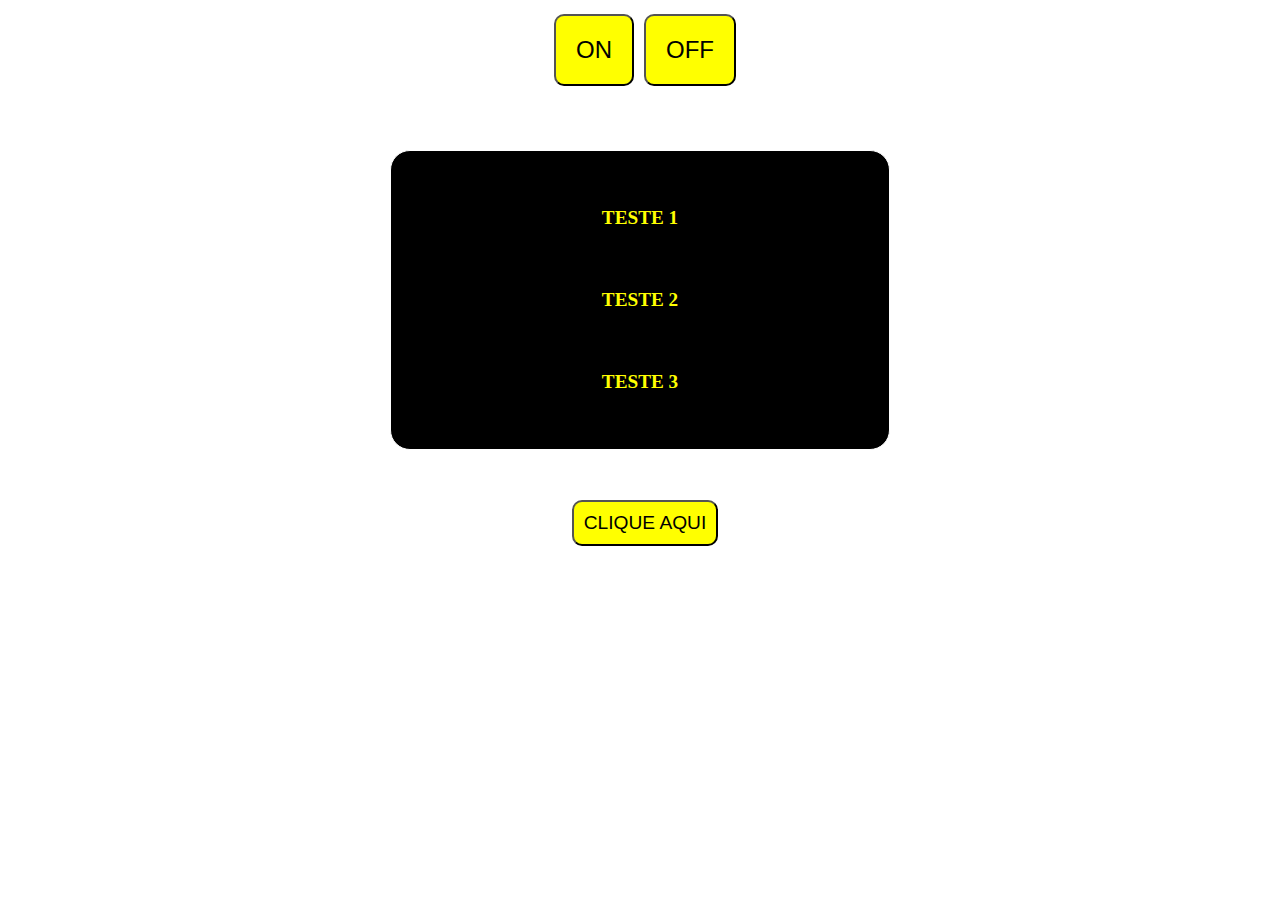
<file: Practicing DOM JavaScript 1/index.html>
<!DOCTYPE html>
    <html lang="pt-BR">
        <head>
            <link rel="stylesheet" href="style.css">
            <meta charset="UTF-8">
            <meta http-equiv="X-UA-Compatible" content="IE=edge">
            <meta name="viewport" content="width=device-width, initial-scale=1.0">
            <title>Practicing DOM JavaScript 1</title>
        </head>
        <body>
            <div class="interruptor">
                <button onclick="onLight()">ON</button>
                <button onclick="offLight()">OFF</button>
            </div>    
            <nav class="conteiner-list">
                <ul>
                    <li class="test">TESTE 1</li>
                    <li class="test">TESTE 2</li>
                    <li class="test">TESTE 3</li>
                </ul>
            </nav>
            <div class="conteiner-button">
                <button onclick="openInformation()">CLIQUE AQUI</button>
            </div>
            <script src="script.js"></script>
        </body>
    </html>
</file>
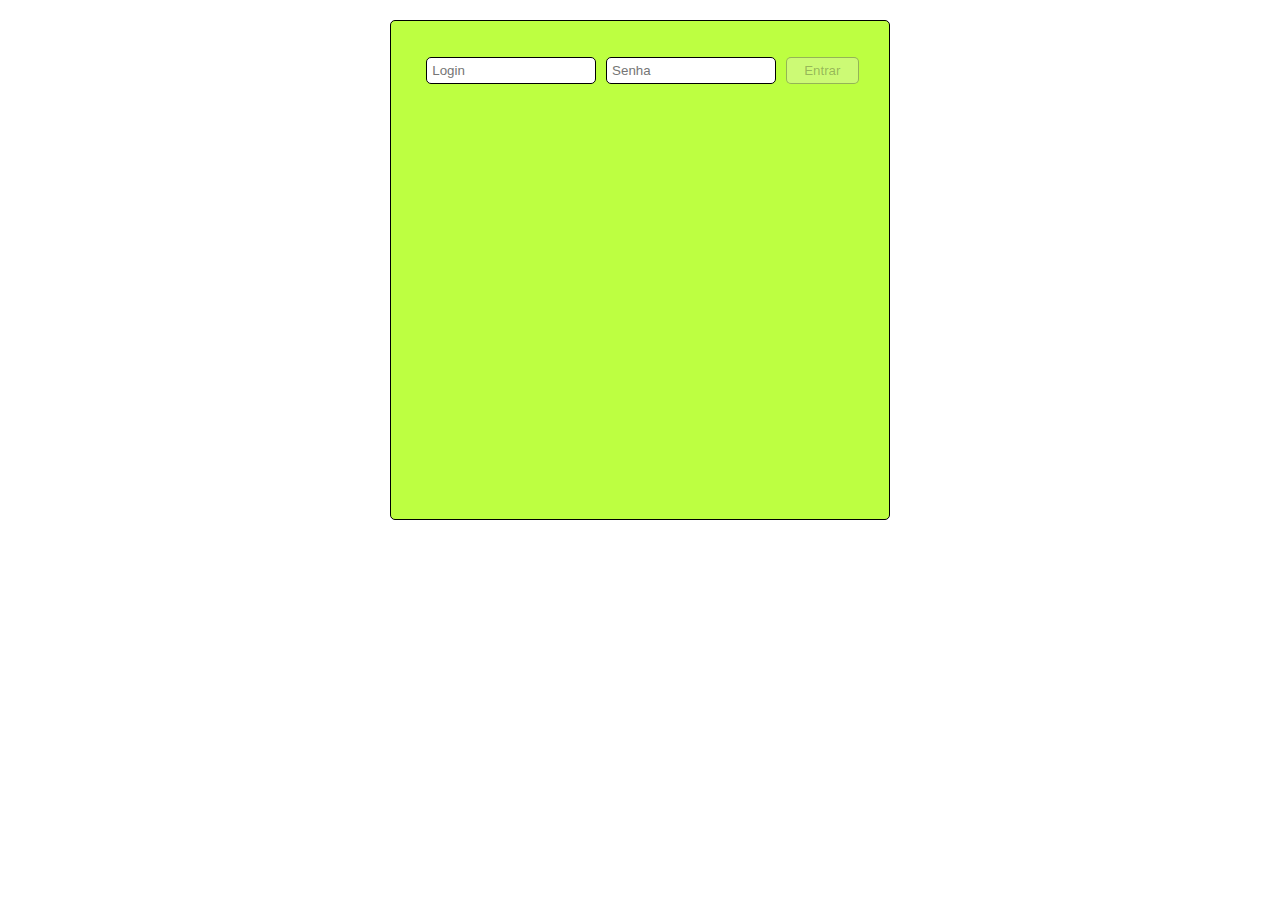
<file: Practicing DOM JavaScript 2/index.html>
<!DOCTYPE html>
    <html lang="pt-BR">
        <head>
            <meta charset="UTF-8">
            <meta http-equiv="X-UA-Compatible" content="IE=edge">
            <meta name="viewport" content="width=device-width, initial-scale=1.0">
            <link rel="stylesheet" href="style.css">
            <link rel="shortcut icon" href="imgs/patrick.png" type="image/x-icon">
            <title>Practicing DOM JavaScript 2</title>
        </head>
        <body>
            <section class="card">
                <form>
                    <input type="text" placeholder="Login">
                    <input type="password" placeholder="Senha">
                    <button disabled>Entrar</button>
                </form>
                <figure>
                    <img class="patrick-img" src="imgs/patrick.png" alt="Patrick">
                </figure>
            </section>
            <script src="script.js"></script>
        </body>
    </html>
</file>
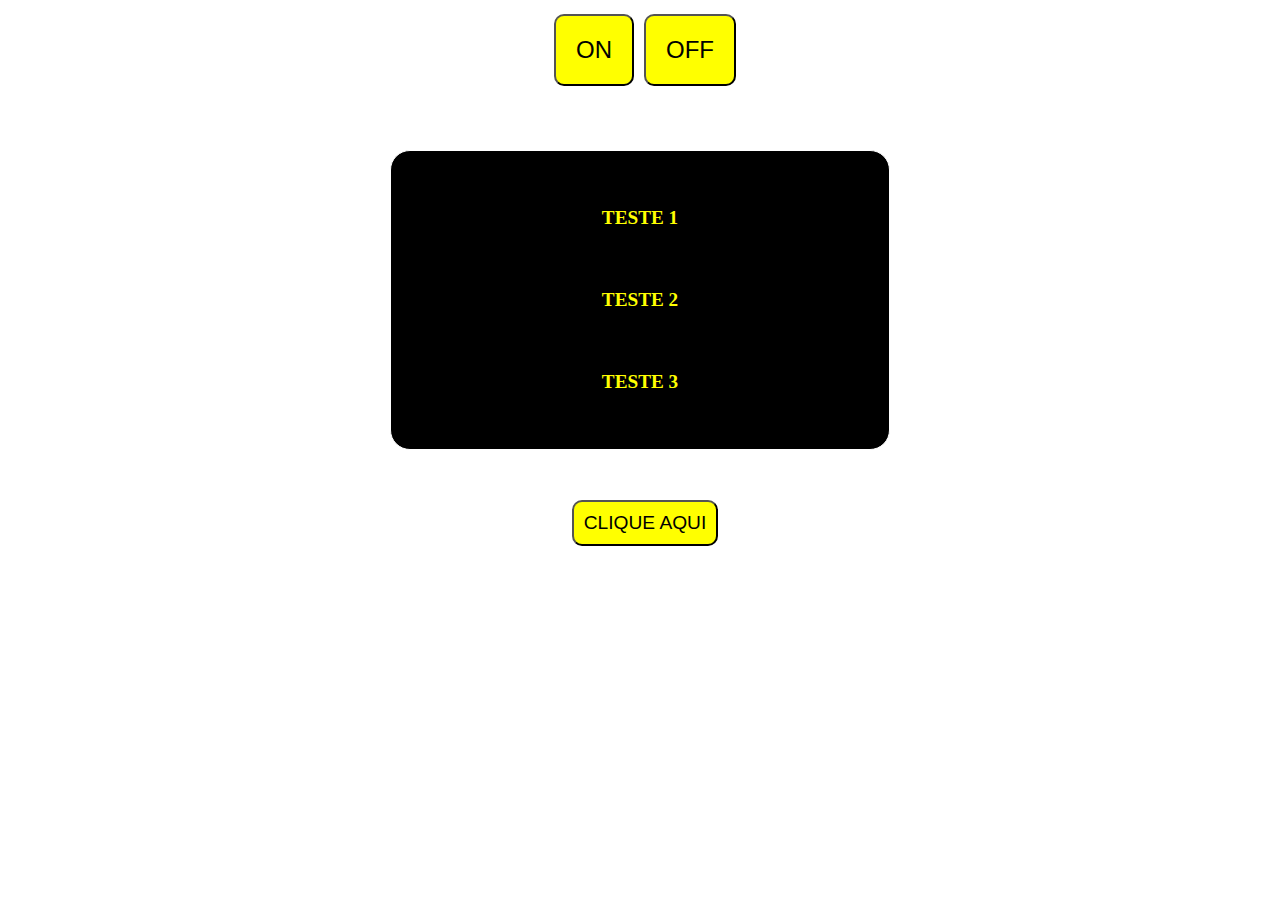
<file: Practicing JavaScript 1/index.html>
<!DOCTYPE html>
    <html lang="pt-BR">
        <head>
            <link rel="stylesheet" href="style.css">
            <meta charset="UTF-8">
            <meta http-equiv="X-UA-Compatible" content="IE=edge">
            <meta name="viewport" content="width=device-width, initial-scale=1.0">
            <title>Practicing JavaScript 1</title>
        </head>
        <body>
            <div class="interruptor">
                <button onclick="onLight()">ON</button>
                <button onclick="offLight()">OFF</button>
            </div>    
            <nav class="conteiner-list">
                <ul>
                    <li class="test">TESTE 1</li>
                    <li class="test">TESTE 2</li>
                    <li class="test">TESTE 3</li>
                </ul>
            </nav>
            <div class="conteiner-button">
                <button onclick="openInformation()">CLIQUE AQUI</button>
            </div>
            <script src="script.js"></script>
        </body>
    </html>
</file>
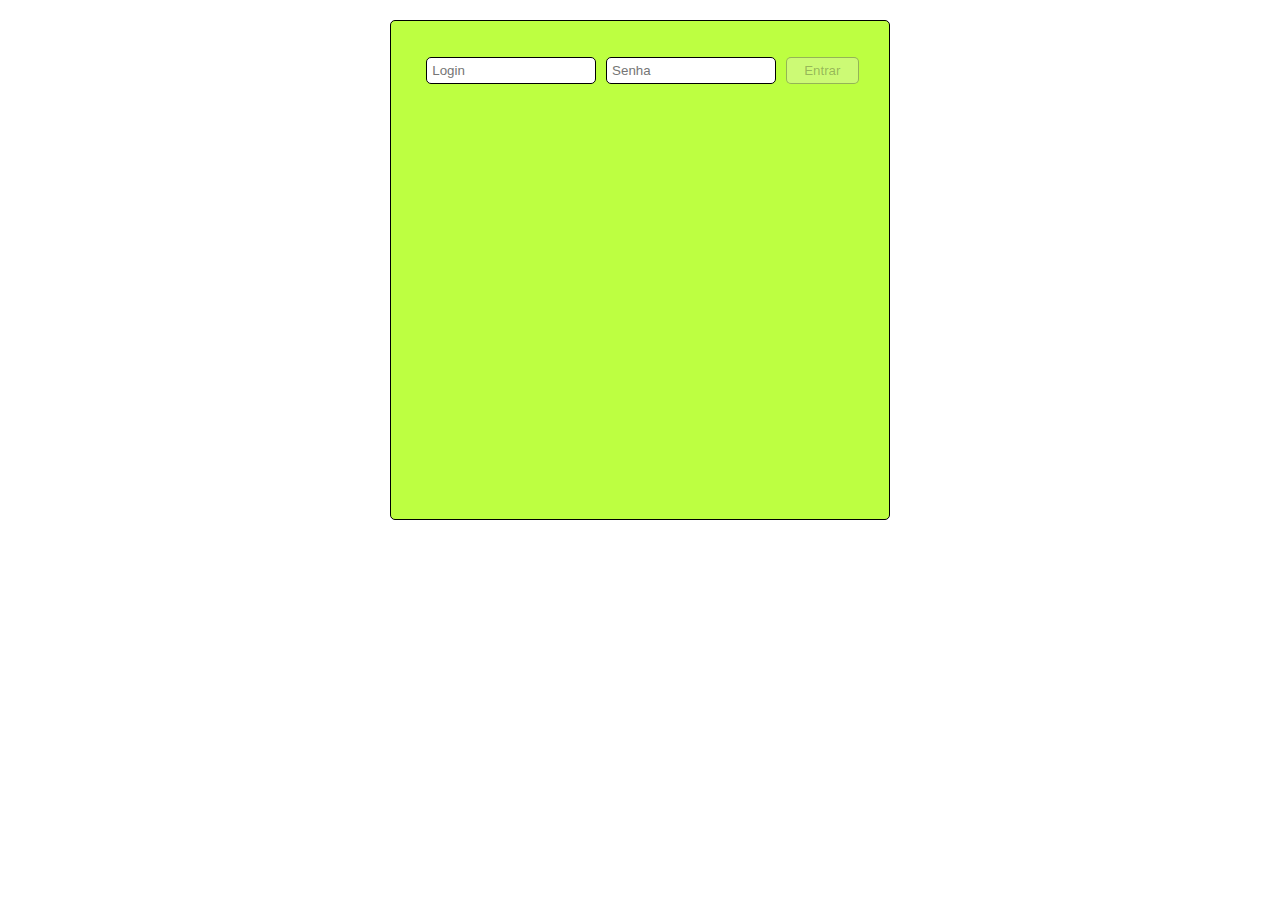
<file: Practicing JavaScript 2/index.html>
<!DOCTYPE html>
    <html lang="pt-BR">
        <head>
            <meta charset="UTF-8">
            <meta http-equiv="X-UA-Compatible" content="IE=edge">
            <meta name="viewport" content="width=device-width, initial-scale=1.0">
            <link rel="stylesheet" href="style.css">
            <link rel="shortcut icon" href="imgs/patrick.png" type="image/x-icon">
            <title>Practicing JavaScript 2</title>
        </head>
        <body>
            <section class="card">
                <form>
                    <input type="text" placeholder="Login">
                    <input type="password" placeholder="Senha">
                    <button disabled>Entrar</button>
                </form>
                <figure>
                    <img class="patrick-img" src="imgs/patrick.png" alt="Patrick">
                </figure>
            </section>
            <script src="script.js"></script>
        </body>
    </html>
</file>
<file: Practicing DOM JavaScript 1/style.css>
*{
    margin: 0;
    padding: 0;
    box-sizing: border-box;
}

.interruptor{
    display: flex;
    justify-content: center;
    align-items: center;
    height: 100px;
}

.interruptor button{
    margin-left: 10px;
    padding: 20px;
    border-radius: 10px;
    background-color: yellow;
    color: black;
    font-size: 1.5rem;
    cursor: pointer;
}

.interruptor button:hover{
    background-color: black;
    color: yellow
}

.conteiner-list{
    display: flex;
    justify-content: center;    
    height: 300px;
    margin: 50px;  
    
}

.conteiner-list ul{
    display: flex;
    align-items: center;
    justify-content: center;
    flex-direction: column;
    border-radius: 20px;
    background-color: black;
    color: yellow;
    font-weight: bolder;
    width: 500px;
    border: 1px solid white;
}

.conteiner-list li{
    padding: 30px;
    list-style-type: none;
    font-size: 1.2rem;

}

.conteiner-button{
    display: flex;
    justify-content: center;
}

.conteiner-button button{
    background-color: red;
    margin-left: 10px;
    padding: 10px;
    border-radius: 10px;
    background-color: yellow;
    color: black;
    font-size: 1.2rem;
    cursor: pointer;
}

.conteiner-button button:hover{
    background-color: black;
    color: yellow
}
</file>
<file: Practicing DOM JavaScript 2/style.css>
*{
    margin: 0;
    padding: 0;
    box-sizing: border-box;
}

.card{
    background-color: rgb(189, 255, 65);
    width: 100%;
    height: 500px;
    max-width: 500px;
    margin: 20px auto;
    border-radius: 5px;
    border: 1px solid;
    display: flex;
    flex-direction: column;
}

form{
    margin-top: 25px;
    padding: 0.4rem;
    display: flex;
    justify-content: center;
    align-items: center;
}

input{
    padding: 5px;
    margin: 5px;
    outline: none;
    width: 35%;
    border-radius: 5px;
    border: 1px solid;
}

button{
    padding: 5px;
    width: 15%;
    margin-left: 5px;
    border-radius: 5px;
    border: 1px solid;
}

figure{
    display: flex;
    justify-content: center;
    width: 100%;
}

.patrick-img{
    margin-top: 50px;
    width: 65%;
    display: none;
}

.active{
    display: initial;
}
</file>
<file: Practicing JavaScript 1/style.css>
*{
    margin: 0;
    padding: 0;
    box-sizing: border-box;
}

.interruptor{
    display: flex;
    justify-content: center;
    align-items: center;
    height: 100px;
}

.interruptor button{
    margin-left: 10px;
    padding: 20px;
    border-radius: 10px;
    background-color: yellow;
    color: black;
    font-size: 1.5rem;
    cursor: pointer;
}

.interruptor button:hover{
    background-color: black;
    color: yellow
}

.conteiner-list{
    display: flex;
    justify-content: center;    
    height: 300px;
    margin: 50px;  
    
}

.conteiner-list ul{
    display: flex;
    align-items: center;
    justify-content: center;
    flex-direction: column;
    border-radius: 20px;
    background-color: black;
    color: yellow;
    font-weight: bolder;
    width: 500px;
    border: 1px solid white;
}

.conteiner-list li{
    padding: 30px;
    list-style-type: none;
    font-size: 1.2rem;

}

.conteiner-button{
    display: flex;
    justify-content: center;
}

.conteiner-button button{
    background-color: red;
    margin-left: 10px;
    padding: 10px;
    border-radius: 10px;
    background-color: yellow;
    color: black;
    font-size: 1.2rem;
    cursor: pointer;
}

.conteiner-button button:hover{
    background-color: black;
    color: yellow
}
</file>
<file: Practicing JavaScript 2/style.css>
*{
    margin: 0;
    padding: 0;
    box-sizing: border-box;
}

.card{
    background-color: rgb(189, 255, 65);
    width: 100%;
    height: 500px;
    max-width: 500px;
    margin: 20px auto;
    border-radius: 5px;
    border: 1px solid;
    display: flex;
    flex-direction: column;
}

form{
    margin-top: 25px;
    padding: 0.4rem;
    display: flex;
    justify-content: center;
    align-items: center;
}

input{
    padding: 5px;
    margin: 5px;
    outline: none;
    width: 35%;
    border-radius: 5px;
    border: 1px solid;
}

button{
    padding: 5px;
    width: 15%;
    margin-left: 5px;
    border-radius: 5px;
    border: 1px solid;
}

figure{
    display: flex;
    justify-content: center;
    width: 100%;
}

.patrick-img{
    margin-top: 50px;
    width: 65%;
    display: none;
}

.active{
    display: initial;
}
</file>
